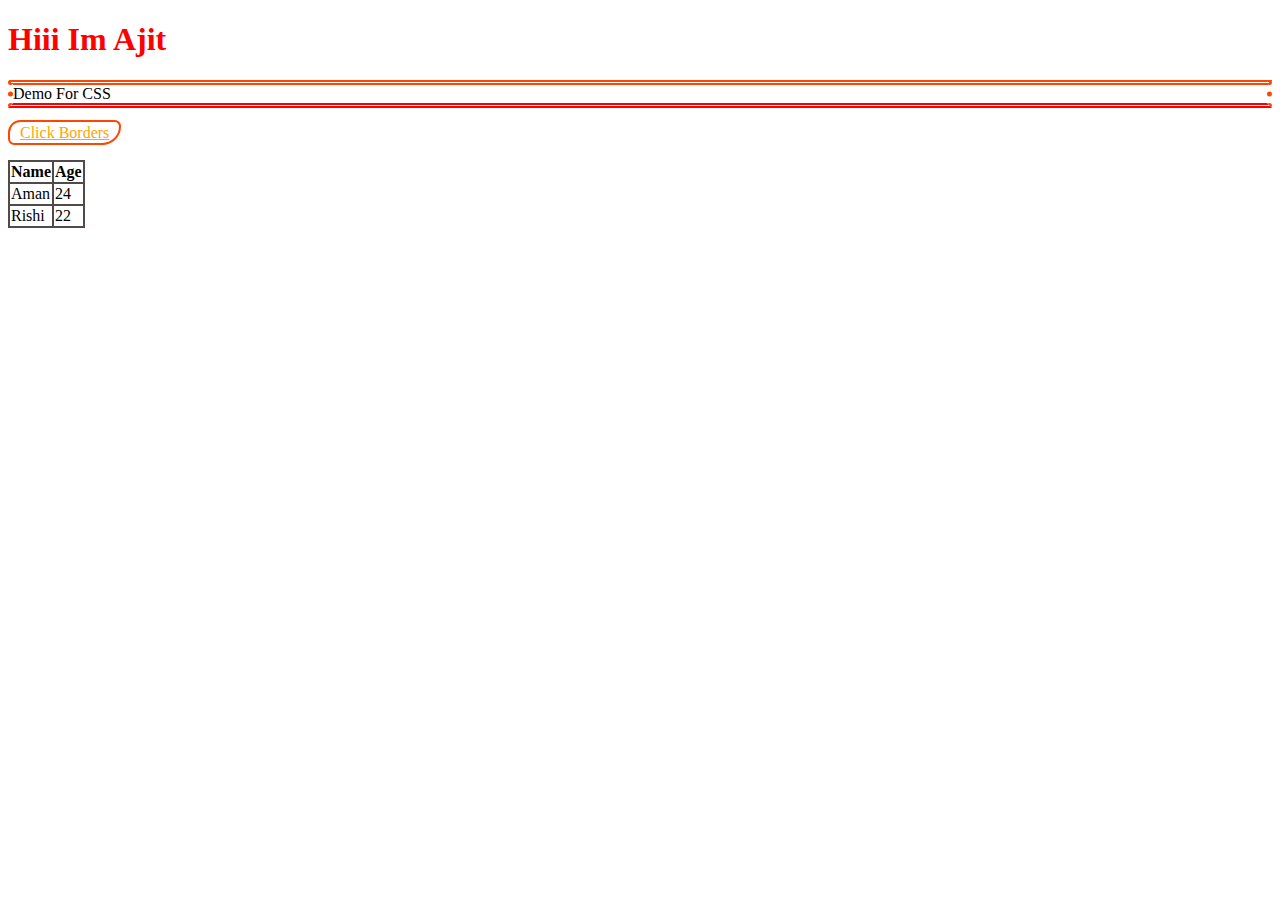
<file: Assignments/15jan2022/css/index.html>
<!DOCTYPE html>
<html>
    <head>
        <link rel="stylesheet" href="./style.css">
        <title>Css Border</title>
    </head>
    <body>
          <h1> Hiii Im Ajit</h1>
          <p>Demo For CSS</p>
          <a href="">Click Borders </a><br><br>
          <table>
              <thead>
                  <tr>
                      <th>Name</th>
                      <th>Age</th>
                  </tr>
              </thead>
              <tbody>
                  <tr>
                      <td>Aman</td>
                      <td>24</td>
                  </tr>
                  <tr>
                      <td>Rishi</td>
                      <td>22</td>
                  </tr>
              </tbody>
          </table>
    </body>
</file>
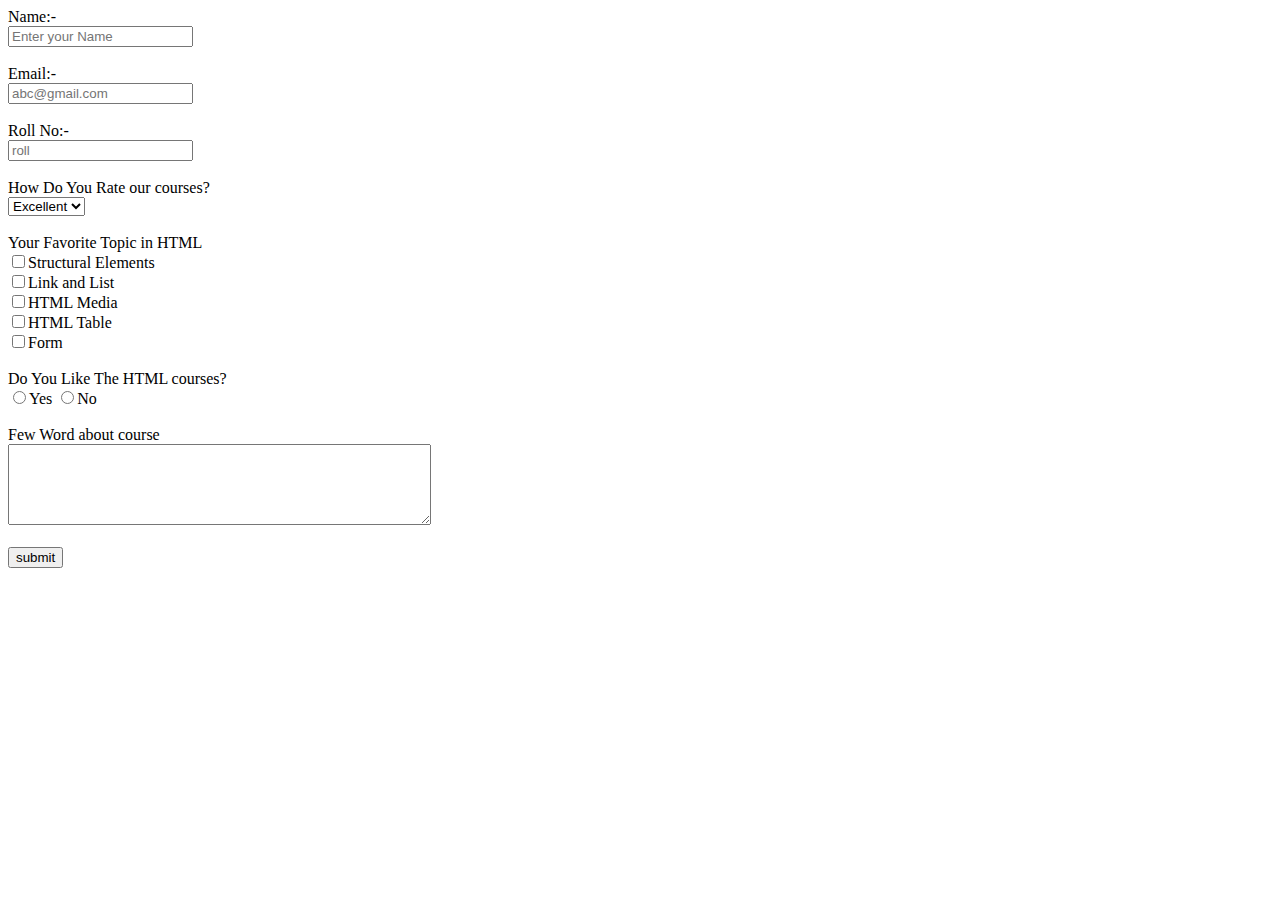
<file: Assingnment Submission Form.html>
<!DOCTYPE html>
<html>
        <body>
            <form>
                Name:- <br>
                <input type="text" placeholder="Enter your Name">
                <br><br>
                Email:-<br>
                <input type="email" placeholder="abc@gmail.com">
                <br><br>
                Roll No:-<br>
                <input type="number" placeholder="roll">
                <br><br>
                How Do You Rate our courses?<br>
                <select name="courses">
                    <option value="Excellent">Excellent</option>
                    <option value="Good">Good</option>
                    <option value="Fair">Fair</option>
                    <option value="Poor">Poor</option>
                </select>
                <br><br>   
                Your Favorite Topic in HTML<br>
                <input type="checkbox">Structural Elements<br>
                <input type="checkbox">Link and List<br> 
                <input type="checkbox">HTML Media<br>
                <input type="checkbox">HTML Table<br>
                <input type="checkbox">Form<br>
                <br>
                Do You Like The HTML courses?<br>
                <input type="radio">Yes 
                <input type="radio">No
                <br><br>
                Few Word about course<br>
                <textarea rows="5" cols="50"></textarea>
                <br><br>
                <input type="submit" value="submit">
            </form>
        </body>
</html>
</file>
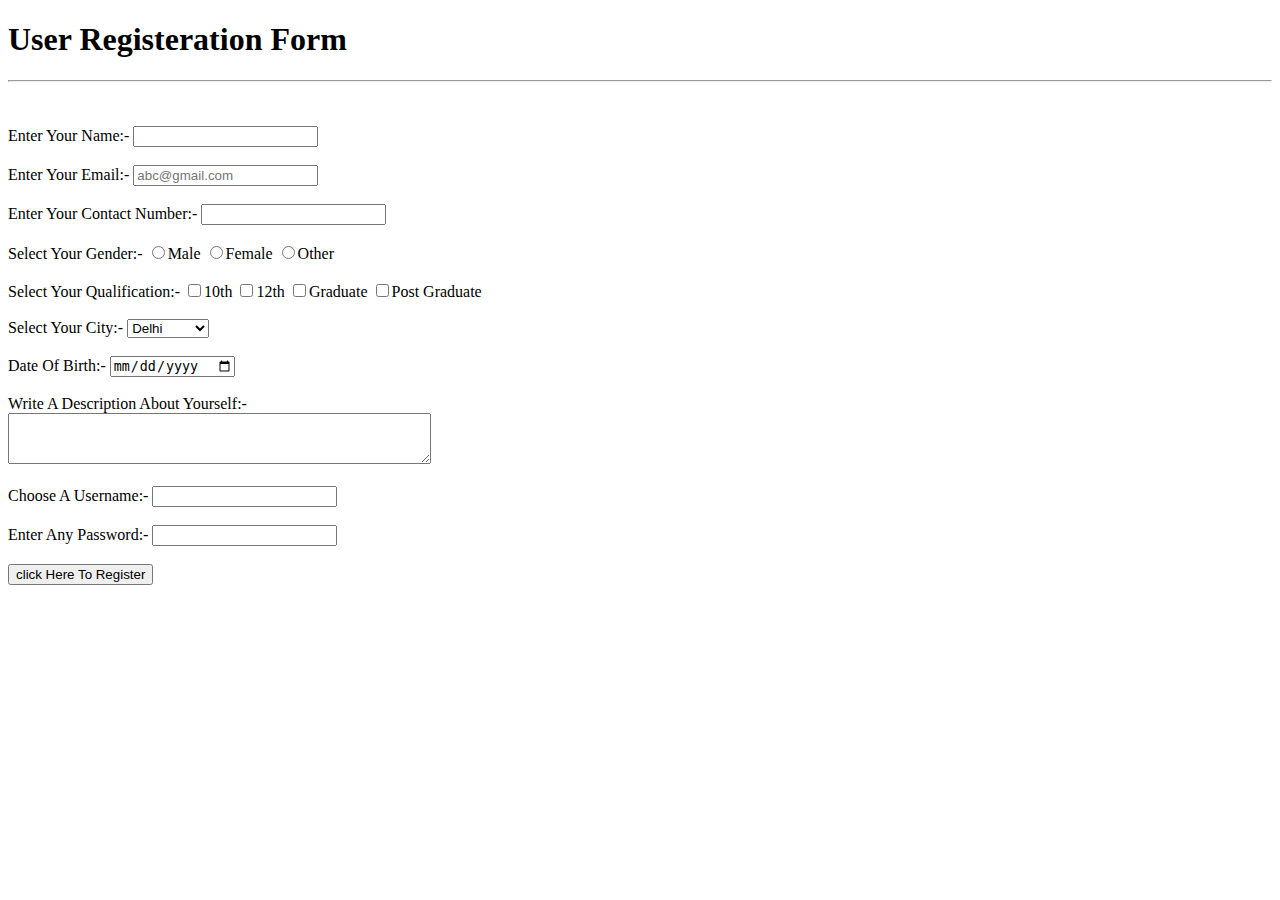
<file: Html Form.html>
<!DOCTYPE html>
<html lang="en">
    <head>
        <title>Html Form</title>
    </head> 
    <body>
        <form>
        <h1>User Registeration Form </h1>
        <hr>
        <br><br>
        Enter Your Name:- 
        <input type="text" required>
        <br><br>
        Enter Your Email:- 
        <input type="email" placeholder="abc@gmail.com" required>
        <br><br>
        Enter Your Contact Number:-
        <input type="number">
        <br><br>
        Select Your Gender:-
        <input type="radio" name="Gender">Male
        <input type="radio" name="Gender">Female
        <input type="radio" name="Gender">Other
        <br><br>  
        Select Your Qualification:-
        <input type="checkbox">10th
        <input type="checkbox">12th
        <input type="checkbox">Graduate
        <input type="checkbox">Post Graduate
        <br><br>
        Select Your City:-
        <select name="city">
            <option value="delhi">Delhi </option>
            <option value="mumbai"> Mumbai</option>
            <option value="kolkata">kolkata </option>
            <option value="jaipur">jaipur</option>
            <option value="sangamner">sangmner </option>
        </select>
        <br><br>
        Date Of Birth:-
        <input type="date">
        <br><br>
        Write A Description About Yourself:-<br>
        <textarea rows="3" cols="50"></textarea>
        <br><br>
        Choose A Username:-
        <input type="text">
        <br><br>
        Enter Any Password:-
        <input type="password">
        <br><br>
        <input type="submit" value="click Here To Register">
        </form>
    </body>
</html>
</file>
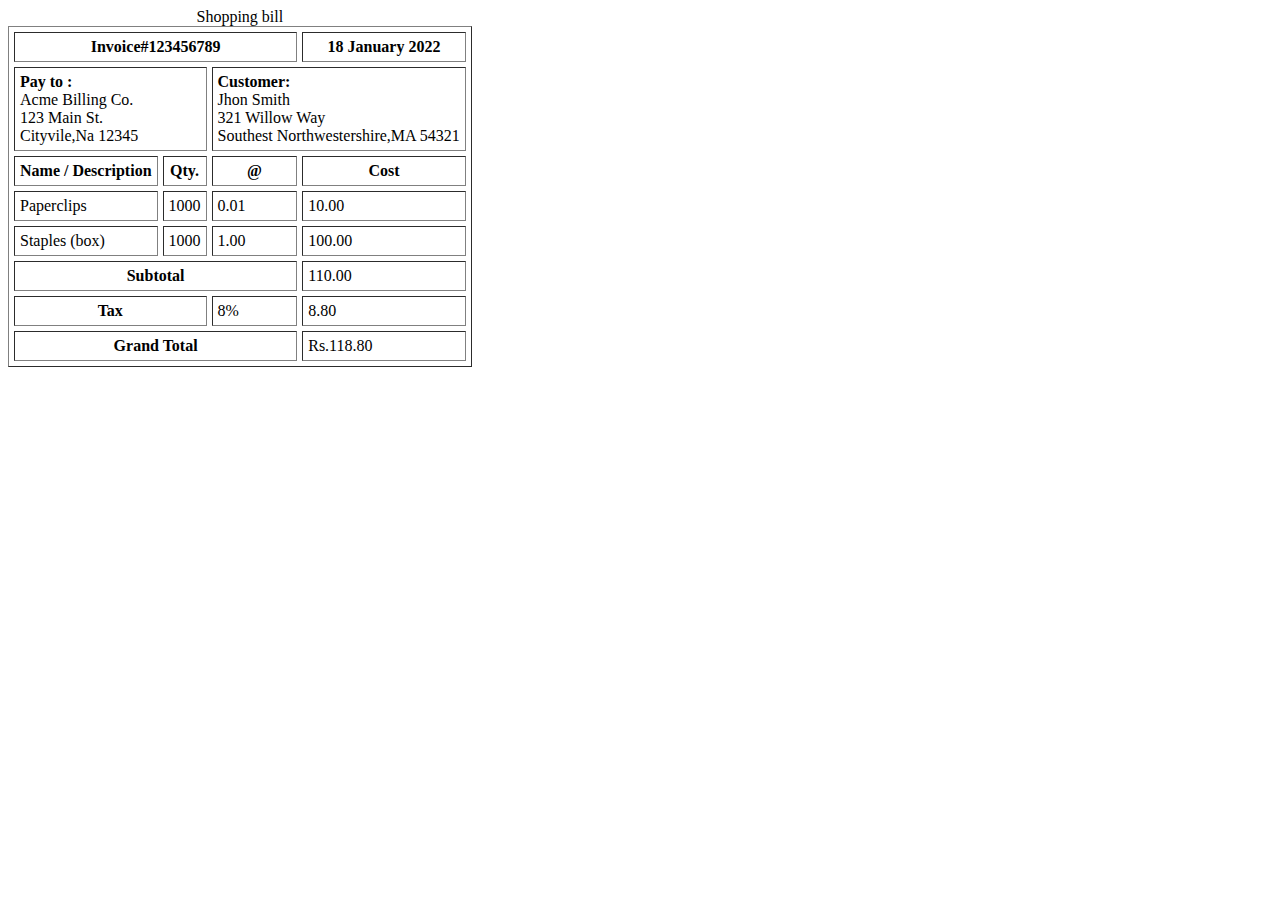
<file: Html Table Shopping bill.html>
<!DOCTYPE html>
<html>
    <head>
        <title> Html Table </title>
    </head>
    <body>
        <table border="1" cellspacing="5" cellpadding="5">
            <caption> Shopping bill</caption>
        <tr>
            <th colspan="3"> Invoice#123456789</th>
            <th colspan="2"> 18 January 2022 </th>
        </tr>
        <tr>
            <td colspan="2"> <b>Pay to :</b> <br>Acme Billing Co. <br> 123 Main St.<br>Cityvile,Na 12345 </td>
            <td colspan="2"> <b>Customer:</b> <br>Jhon Smith<br>321 Willow Way<br> Southest Northwestershire,MA 54321</td>
        </tr>
        <tr>
            <th>Name / Description</th>
            <th>Qty.</th>
            <th>@</th>
            <th>Cost </th>
        </tr>
        <tr>
            <td>Paperclips</td>
            <td>1000</td>
            <td>0.01</td>
            <td>10.00</td>
        </tr>
        <tr>
            <td>Staples (box)</td>
            <td>1000</td>
            <td>1.00</td>
            <td>100.00</td>
        </tr>
        <tr>
            <th colspan="3">Subtotal</th>
            <td>110.00</td>
        </tr>
        <tr>
            <th colspan="2">Tax</th>
            <td>8%</td>
            <td>8.80</td>
        </tr>
        <tr>
            <th colspan="3">Grand Total</th>
            <td> Rs.118.80</td>
        </tr>
        </table>
    </body>
</html>
</file>
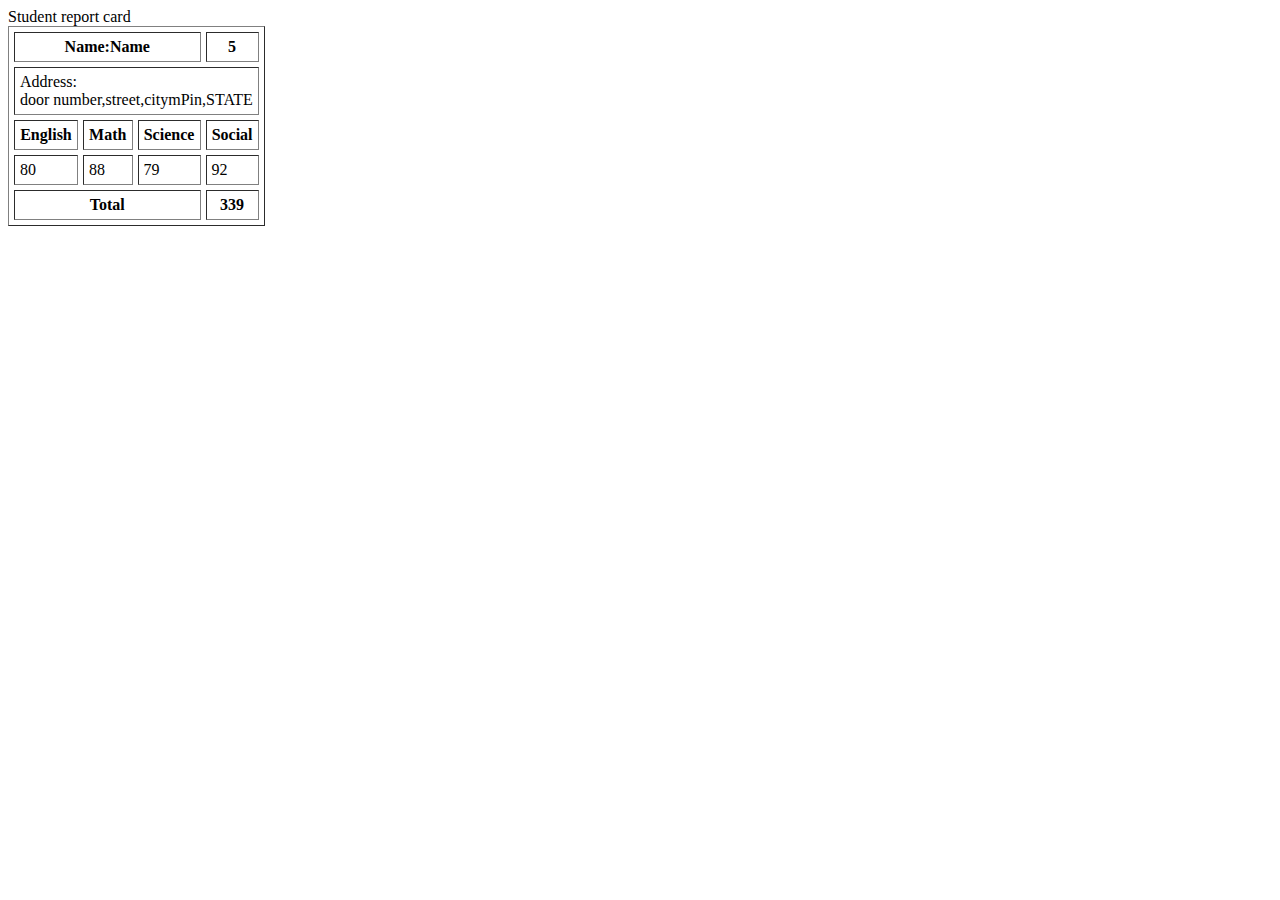
<file: Html Table.html>
<!DOCTYPE html>
<!-- saved from url=(0050)file:///C:/Users/SAI/Desktop/VSFiles/practice.html -->
<html><head><meta http-equiv="Content-Type" content="text/html; charset=windows-1252">
        <title> Html Table </title>
    </head>
    <body>
         Student report card
        <table border="1" cellspacing="5" cellpadding="5">
        <tbody><tr>
            <th colspan="3"> Name:Name</th>
            <th> 5 </th>
        </tr>
        <tr>
            <td colspan="4"> Address: <br>door number,street,citymPin,STATE</td>
        </tr>
        <tr>
            <th>English</th>
            <th>Math</th>
            <th>Science</th>
            <th>Social </th>
        </tr>
        <tr>
            <td>80</td>
            <td>88</td>
            <td>79</td>
            <td>92 </td>
        </tr>
        <tr>
            <th colspan="3"> Total</th>
            <th> 339 </th>
        </tr>
    
</tbody></table></body></html>
</file>
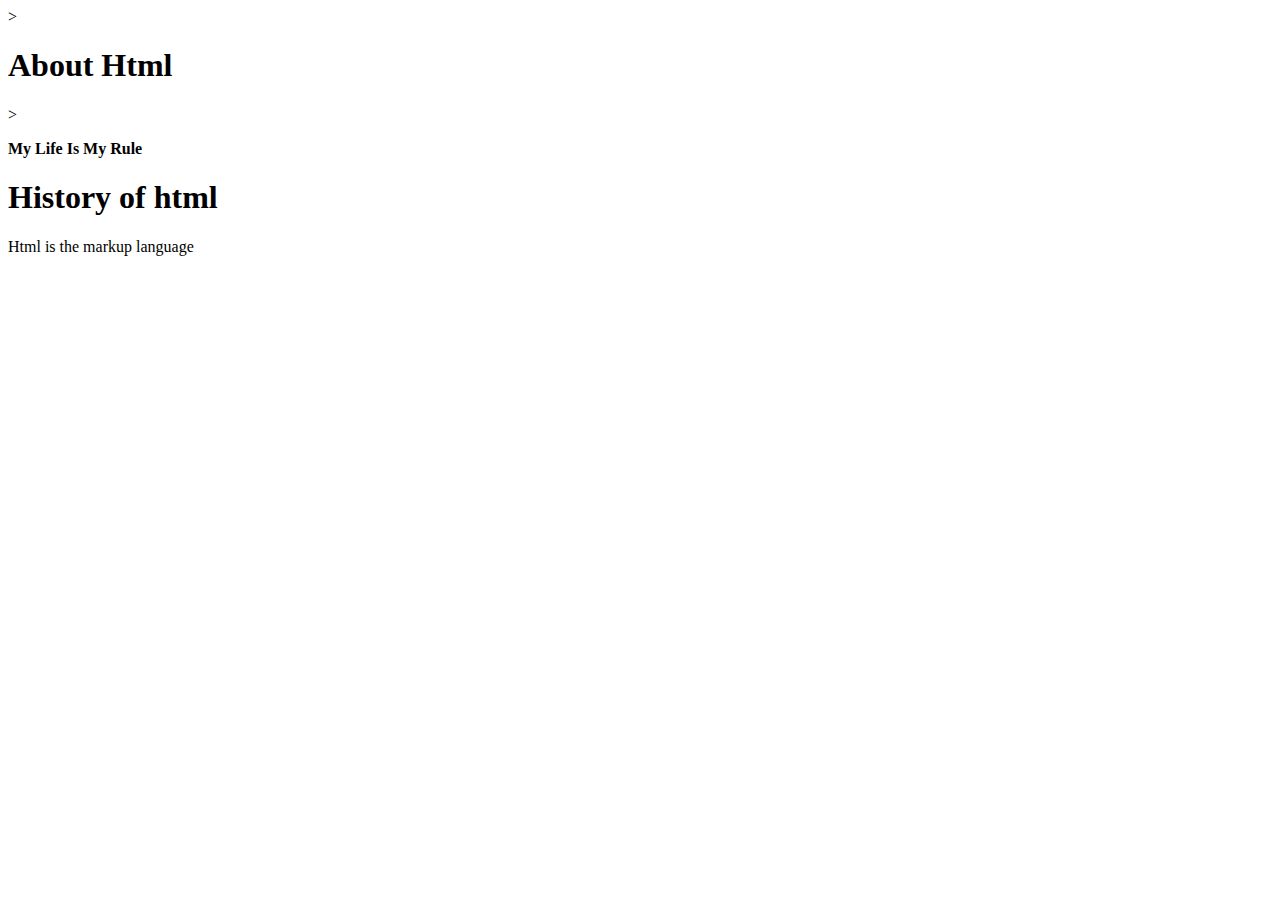
<file: HTML-structure.html>
<!DOCTYPE>
<html>
    <head>
        <title>Structure of Html</title>
        </head>>
        <body>
            <h1>About Html </h1>>
            <p> <b> My Life Is My Rule </b></p>
            <h1> History of html </h1>
            <p> Html is the markup language</p>
        </body>
</html>
</file>
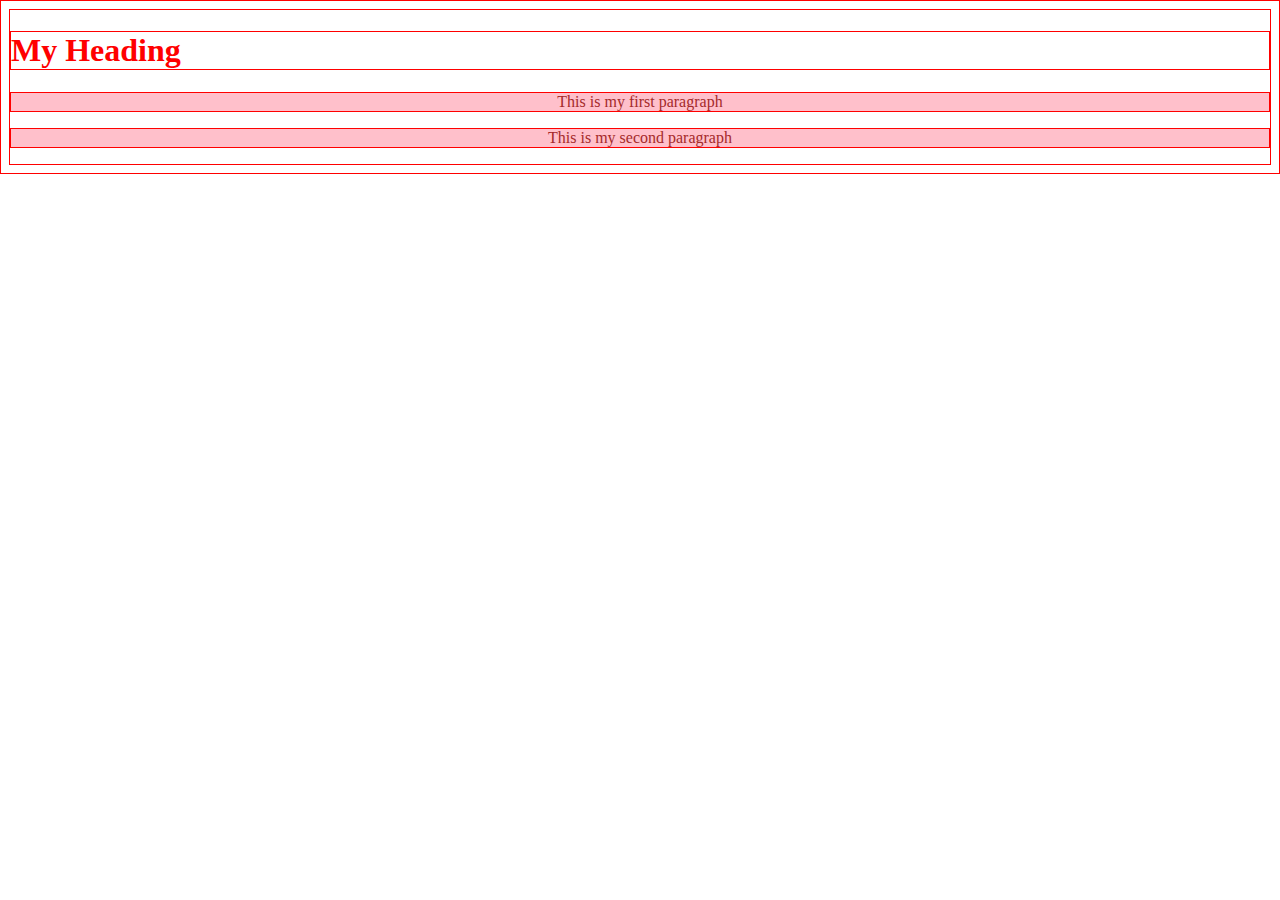
<file: inline and internal.html>
<!DOCTYPE html>
<html>
    <head>
        <title> CSS </title>
        <style>
            *{
              border: 1px solid red;  
            }
            p{
               color: brown;
               text-align: center;
               background-color: pink;
             } 
        </style>
    </head>
    <body>
        <h1 style="color: red;"> My Heading </h1> 
        <p> This is my first paragraph</p> 
        <p> This is my second paragraph</p>
    </body>
</html>
</file>
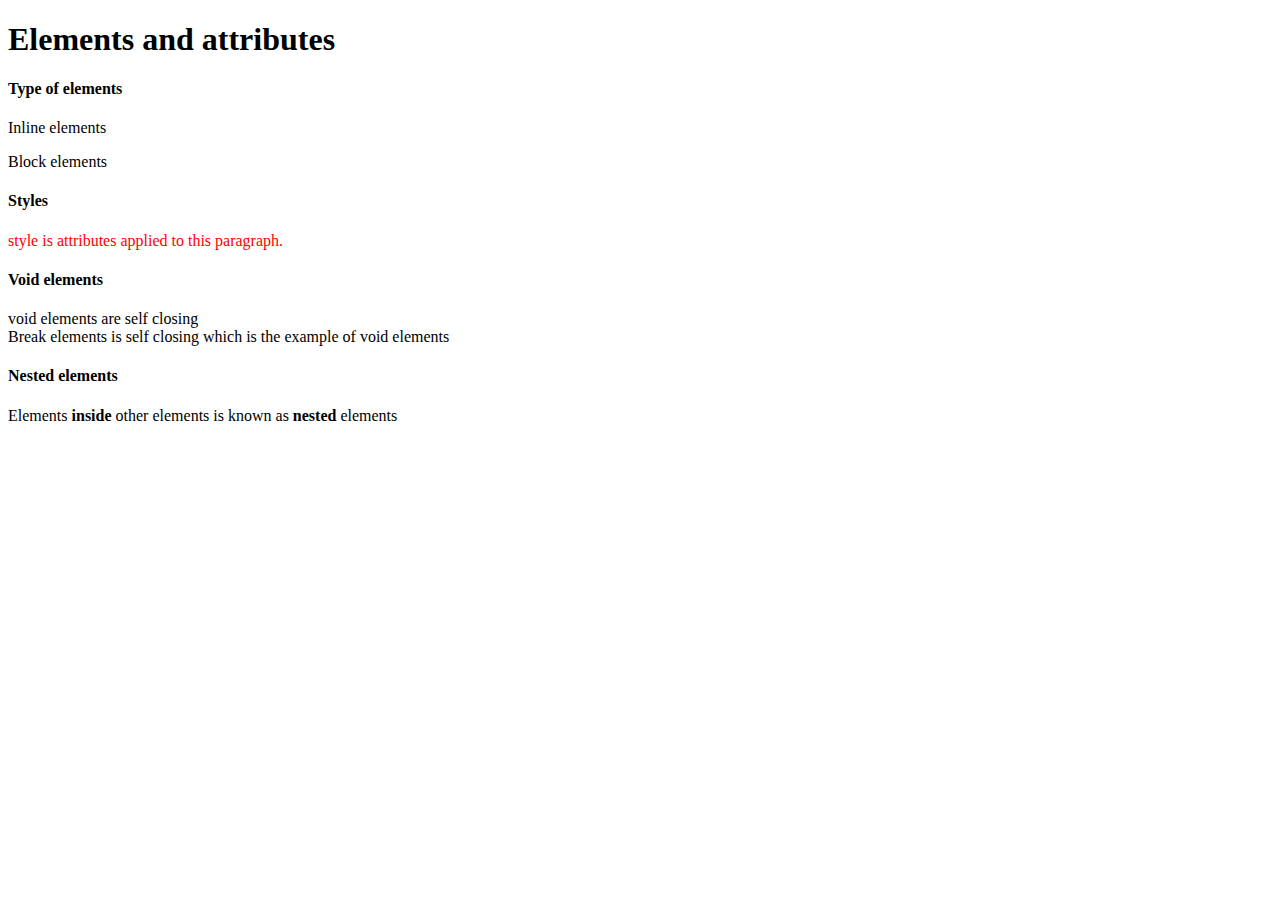
<file: Strucutral Elements.html>
<!DOCTYPE html>
<html>
    <head>
        <!-- title of the web page -->
    <title> HTML </title>
    </head>
    <body>
        <!-- heading -->
        <h1>Elements and attributes</h1>
        <!-- sub heading -->
        <h4>Type of elements</h4>
        <!--paragraph-->
        <p>Inline elements</p>
        <p>Block elements</p>
        <!--sub heading-->
        <h4>Styles</h4>
        <!--paragraph-->
        <p style="color:red">style is attributes applied to this paragraph.</p> 
        <!--sub heading-->
        <h4>Void elements</h4>
        <!-- paragraph-->
        <p>void elements are self closing <br>Break elements is self closing which is the example of void elements</p>
        <!--sub heading-->
        <h4>Nested elements</h4>
        <!-- paragraph -->
        <p>Elements <b>inside</b> other elements is known as <b>nested</b> elements</p>
        </body>
</html>
</file>
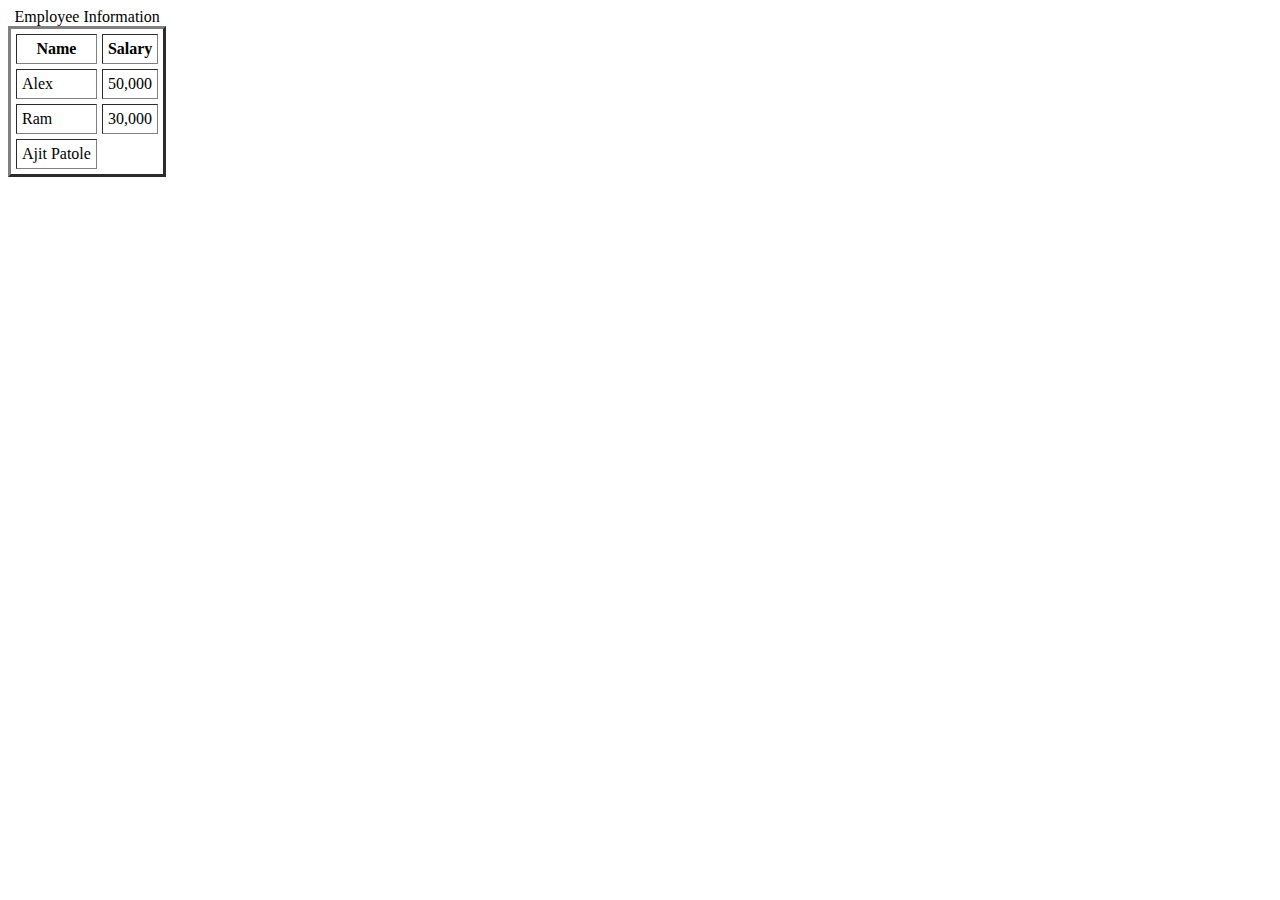
<file: table.html>
<!DOCTYPE html>
<html lang="en">
<head>
    <meta charset="UTF-8">
    <meta http-equiv="X-VA-Compatiable" content="IE=edge">
    <meta name="viewport"content="width=device-width,initial-scale=1.0">
    <title> HTML table</title>
</head>
<body>
    <!-- table border i.e 1,2,3 is table adjust border -->
    <!-- cellspacing:-is space between your table cells i.e 5,10up to so on -->
    <!-- cellpadding:- the distance between cell border and contains within a cell -->
    <table border="3" cellspacing="5" cellpadding="5">
        <!-- caption:-caption is center alinged  by default -->
        <caption> Employee Information </caption>
        <tr>
            <!-- table heading -->
            <th> Name </th>
            <th> Salary</th>
        </tr>
        <tr> 
            <!-- table data -->
            <td>Alex</td>
            <td>50,000</td>
        </tr>
        <tr>
            <td>Ram</td>
            <td>30,000</td>
        </tr>
        <tr> 
            <td> Ajit Patole</td>
        </tr>
    </table>
</body>
</html>
</file>
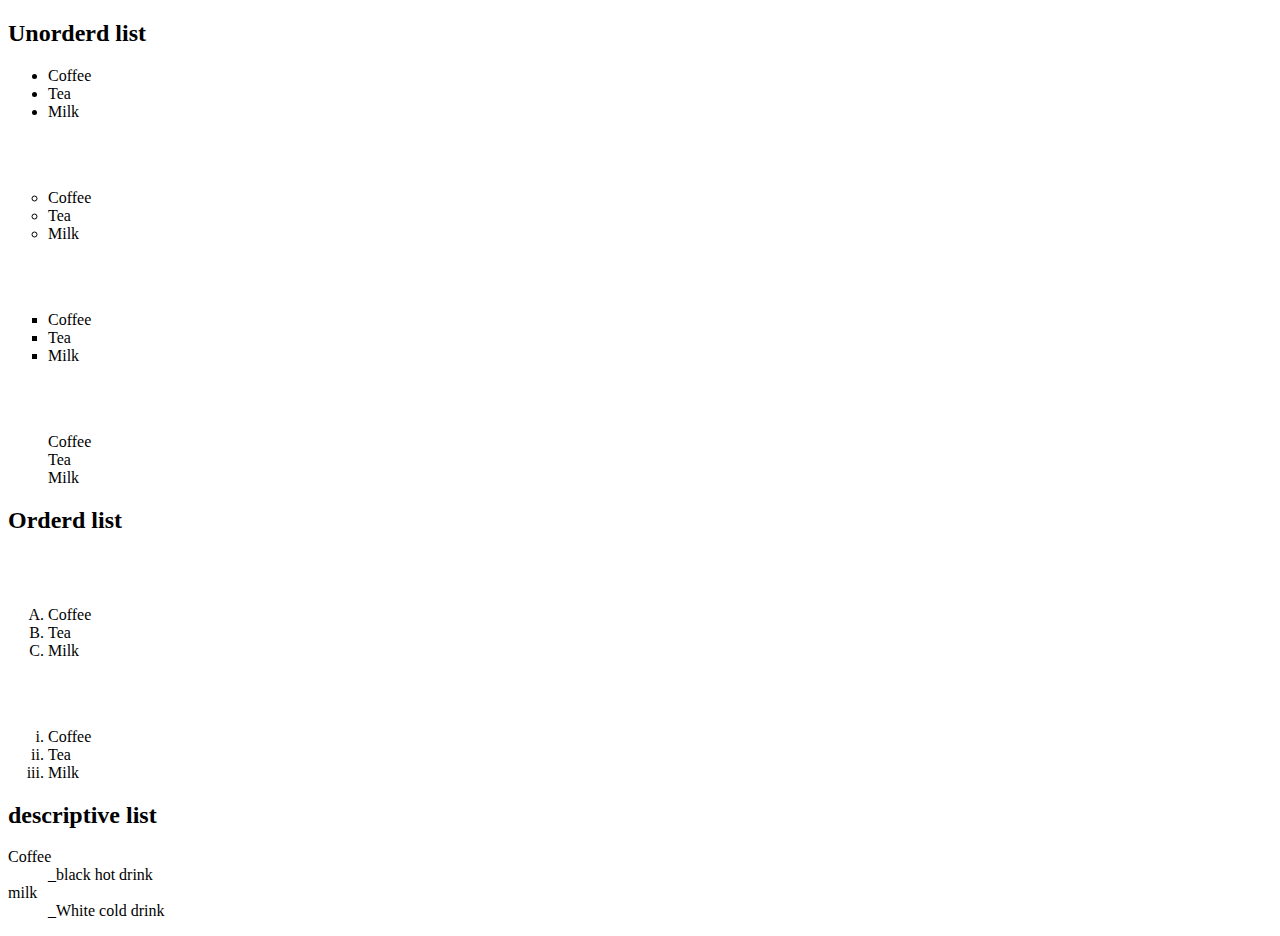
<file: unorderd.html>
<!DOCTYPE html>
<html lang="en">
<head>
    <meta charset="UTF-8">
    <meta http-equiv="X-VA-Compatiable" content="IE=edge">
    <meta name="viewport"content="width=device-width,initial-scale=1.0">
    <title>Unorderd List </title>
</head>
</html>
<body>
    <h2>Unorderd list</h2>
    <ul>
        <li> Coffee</li>
        <li> Tea</li>
        <li> Milk</li>
    </ul>

    <br><br>
    <ul type="circle">
        <li> Coffee</li>
        <li> Tea</li>
        <li> Milk</li>
    </ul>
    <br><br>
    <ul type="square">
        <li> Coffee</li>
        <li> Tea</li>
        <li> Milk</li>
    </ul>
    <br><br>
    <ul type="none">
        <li> Coffee</li>
        <li> Tea</li>
        <li> Milk</li>
    </ul>  
    
    
<h2> Orderd list</h2>
    <br><br>
    <ol type="A">
        <li> Coffee</li>
        <li> Tea</li>
        <li> Milk</li>
    </ol>

    <br><br>
    <ol type="i">
        <li> Coffee</li>
        <li> Tea</li>
        <li> Milk</li>
    </ol>

    <h2> descriptive list</h2>
    <dl>
        <dt> Coffee </dt>
        <dd> _black hot drink </dd>
        <dt> milk </dt>
        <dd> _White cold drink</dd>
    </dl>    
    </body>
</html>
</file>
<file: Assignments/15jan2022/css/style.css>
h1{
    color: red;
}




p{
     /* border-style: none;  *  default Property */
     border-style: solid;
     /* border-style: dotted; */
     /* border-style: dashed; */
     /* border-style: double; */


border-top-style:dashed ;
border-bottom-style: dotted;
border-right-style: double;


/* short hand property  4 value */
/* border-style: top right bottom left; */
    border-style: solid dotted dashed none;


    /* sort hand property only for two values top-bottom and right-left */
    border-style: double dotted;



     /* BORDER WIDTH Default property*/
     /* thick medium thin */
    border-width: thick;
    border-width: medium;
    border-width: thin;
    border-width: 5px ; 
    /* border-top-width: 2px;  */
    /* bottom left right */


    border-color: orangered;
    border-bottom-color: red;
    /* top left right */

}

a{
    border-style: solid;
    padding: 2px 10px;
    border-color: orangered;
    border-width: 2px;
    border-radius: 10px; /* no rounded*/
    color: orange;

    /* stylish logo */
    border-top-left-radius: 20px;
    border-bottom-right-radius: 30px;
}    

a:hover{
    color: black;
    background-color: orange;
}


table,td,tr,th{
    border: solid 2px rgb(82, 73, 73);
    border-collapse: collapse;
}
</file>
